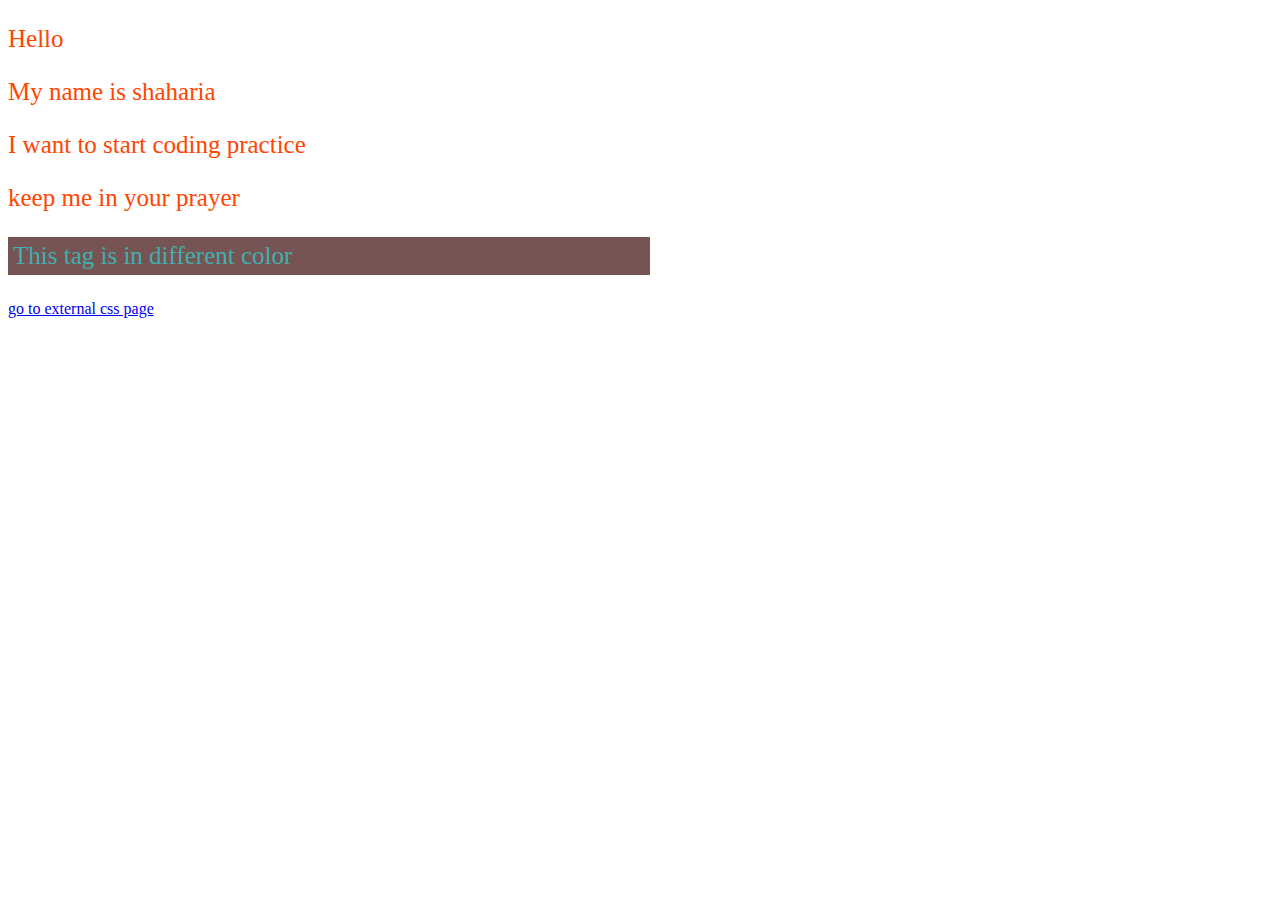
<file: basic-selectors.html>
<!DOCTYPE html>
<html lang="en">
<head>
  <meta charset="UTF-8">
  <meta http-equiv="X-UA-Compatible" content="IE=edge">
  <meta name="viewport" content="width=device-width, initial-scale=1.0">
  <title>basic selectors in html, css</title>
  <style>
    p{
      color: orangered;
      font-size: 25px;
    }
    #unique{
      color: #40afaf;
      background-color: #775454;
      width: 50%;
      padding: 5px;
    }
  </style>
</head>
<body>
  <p>Hello</p>
  <p>My name is shaharia</p>
  <p>I want to start coding practice</p>
  <p>keep me in your prayer</p>

  <p id="unique">This tag is in different color </p>
  <!-- note 
  css er id use krte hole # 
  css er class korte hole . 
  css er tag use krle normal tag like p 
  -->
  <a href="external-css.html">go to external css page </a>
</body>
</html>
</file>
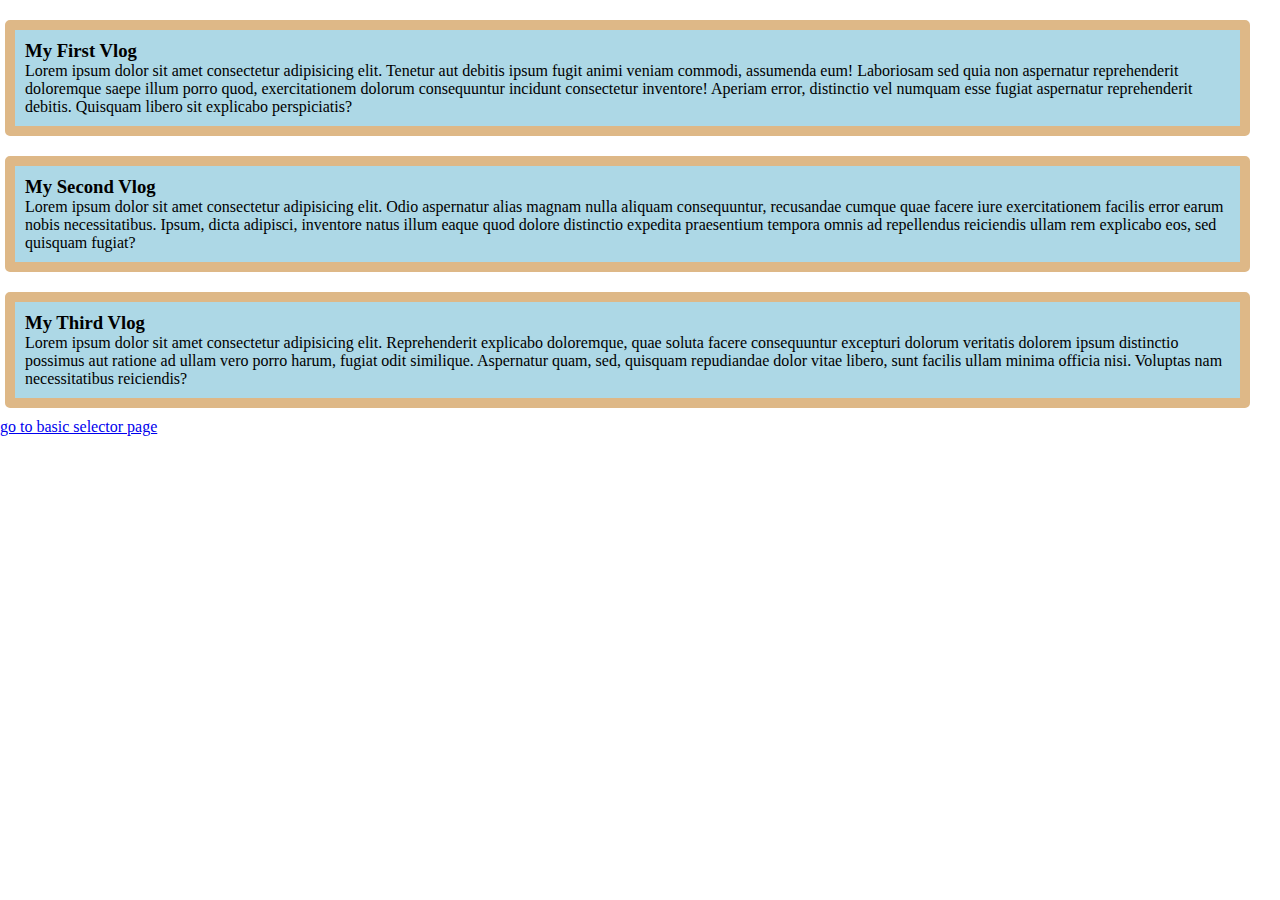
<file: blogs.html>
<!DOCTYPE html>
<html lang="en">
<head>
  <meta charset="UTF-8">
  <meta http-equiv="X-UA-Compatible" content="IE=edge">
  <meta name="viewport" content="width=device-width, initial-scale=1.0">
  <title>Blogs/border</title>
  <style>
    *{
      margin: 0;
    }
    .blog{
      background-color:lightblue;
      border: 10px solid burlywood;
      border-radius: 5px;
      margin: 20px 30px 10px 5px;
      padding: 10px;
    }
  </style>
</head>
<body>
  <div class="blog">
    <h3>My First Vlog </h3>
    <p>Lorem ipsum dolor sit amet consectetur adipisicing elit. Tenetur aut debitis ipsum fugit animi veniam commodi, assumenda eum! Laboriosam sed quia non aspernatur reprehenderit doloremque saepe illum porro quod, exercitationem dolorum consequuntur incidunt consectetur inventore! Aperiam error, distinctio vel numquam esse fugiat aspernatur reprehenderit debitis. Quisquam libero sit explicabo perspiciatis?</p>
  </div>
  <div class="blog">
    <h3>My Second Vlog </h3>
    <p>Lorem ipsum dolor sit amet consectetur adipisicing elit. Odio aspernatur alias magnam nulla aliquam consequuntur, recusandae cumque quae facere iure exercitationem facilis error earum nobis necessitatibus. Ipsum, dicta adipisci, inventore natus illum eaque quod dolore distinctio expedita praesentium tempora omnis ad repellendus reiciendis ullam rem explicabo eos, sed quisquam fugiat?</p>
  </div>
  <div class="blog">
    <h3>My Third Vlog </h3>
    <p>Lorem ipsum dolor sit amet consectetur adipisicing elit. Reprehenderit explicabo doloremque, quae soluta facere consequuntur excepturi dolorum veritatis dolorem ipsum distinctio possimus aut ratione ad ullam vero porro harum, fugiat odit similique. Aspernatur quam, sed, quisquam repudiandae dolor vitae libero, sunt facilis ullam minima officia nisi. Voluptas nam necessitatibus reiciendis?</p>
  </div>
  <!-- 
    border er rules : 
    1. content 
    2. paddinh
    3. margin
    4. border
    5. height/width 
   -->
   <a href="basic-selectors.html">go to basic selector page</a>
</body>
</html>
</file>
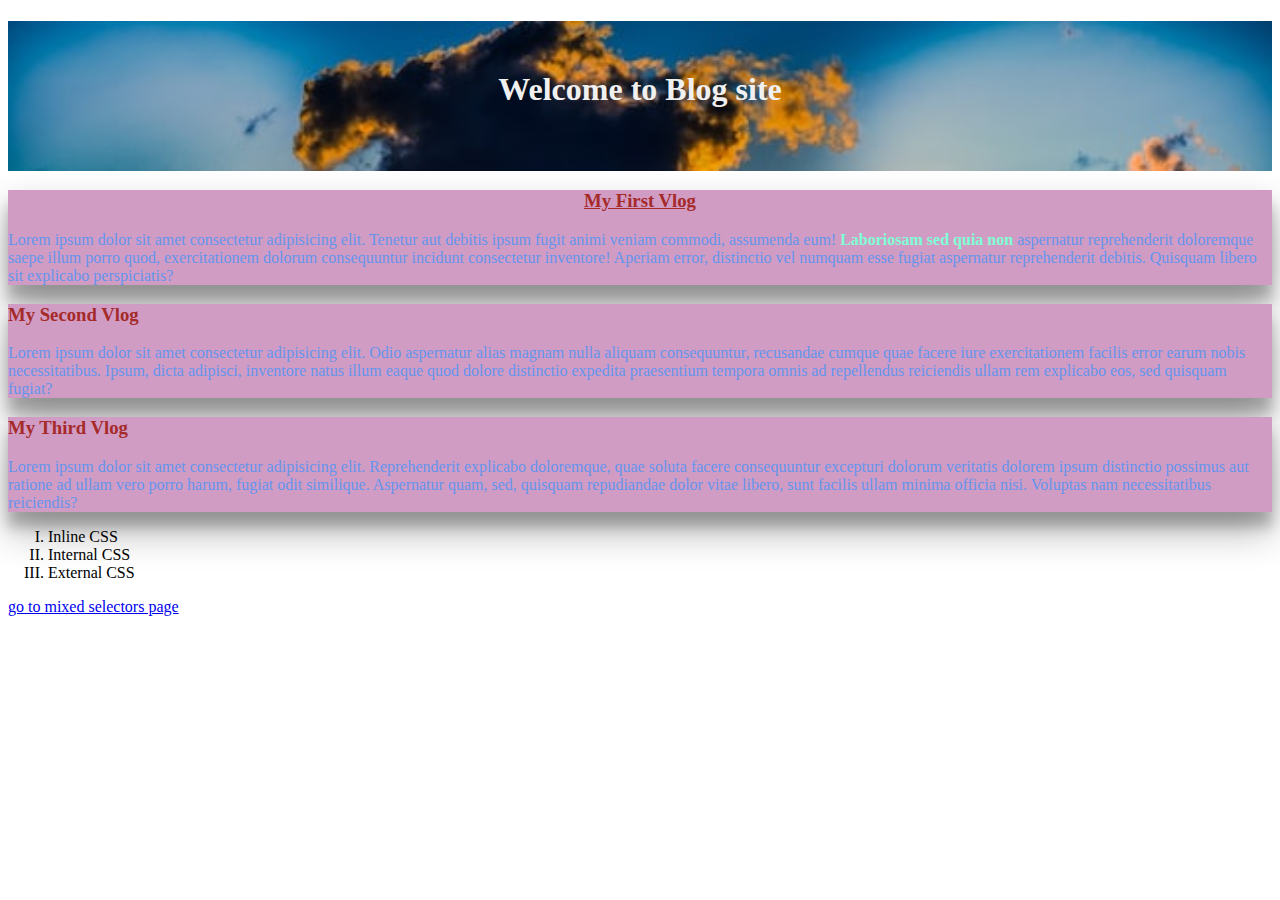
<file: external-css.html>
<!DOCTYPE html>
<html lang="en">
<head>
  <meta charset="UTF-8">
  <meta http-equiv="X-UA-Compatible" content="IE=edge">
  <meta name="viewport" content="width=device-width, initial-scale=1.0">
  <title>External CSS</title>
  <link rel="stylesheet" href="css/style.css">
</head>
<body>
 <header class="header">
  <h1 class="page-title">Welcome to Blog site </h1>
 </header>
      
      <div class="blog">
        <h3 style="text-align: center; text-decoration: underline;">My First Vlog </h3>
        <p>Lorem ipsum dolor sit amet consectetur adipisicing elit. Tenetur aut debitis ipsum fugit animi veniam commodi, assumenda eum! <strong style="color: aquamarine;">Laboriosam sed quia non</strong> aspernatur reprehenderit doloremque saepe illum porro quod, exercitationem dolorum consequuntur incidunt consectetur inventore! Aperiam error, distinctio vel numquam esse fugiat aspernatur reprehenderit debitis. Quisquam libero sit explicabo perspiciatis?</p>
      </div>
      <div class="blog">
        <h3>My Second Vlog </h3>
        <p>Lorem ipsum dolor sit amet consectetur adipisicing elit. Odio aspernatur alias magnam nulla aliquam consequuntur, recusandae cumque quae facere iure exercitationem facilis error earum nobis necessitatibus. Ipsum, dicta adipisci, inventore natus illum eaque quod dolore distinctio expedita praesentium tempora omnis ad repellendus reiciendis ullam rem explicabo eos, sed quisquam fugiat?</p>
      </div>
      <div class="blog">
        <h3>My Third Vlog </h3>
        <p>Lorem ipsum dolor sit amet consectetur adipisicing elit. Reprehenderit explicabo doloremque, quae soluta facere consequuntur excepturi dolorum veritatis dolorem ipsum distinctio possimus aut ratione ad ullam vero porro harum, fugiat odit similique. Aspernatur quam, sed, quisquam repudiandae dolor vitae libero, sunt facilis ullam minima officia nisi. Voluptas nam necessitatibus reiciendis?</p>
      </div>
      <ol type="I">
        <li>Inline CSS</li>
        <li>Internal CSS</li>
        <li>External CSS</li>
      </ol>
      <a href="mixed-selectors.html">go to mixed selectors page</a>
</body>
</html>
</file>
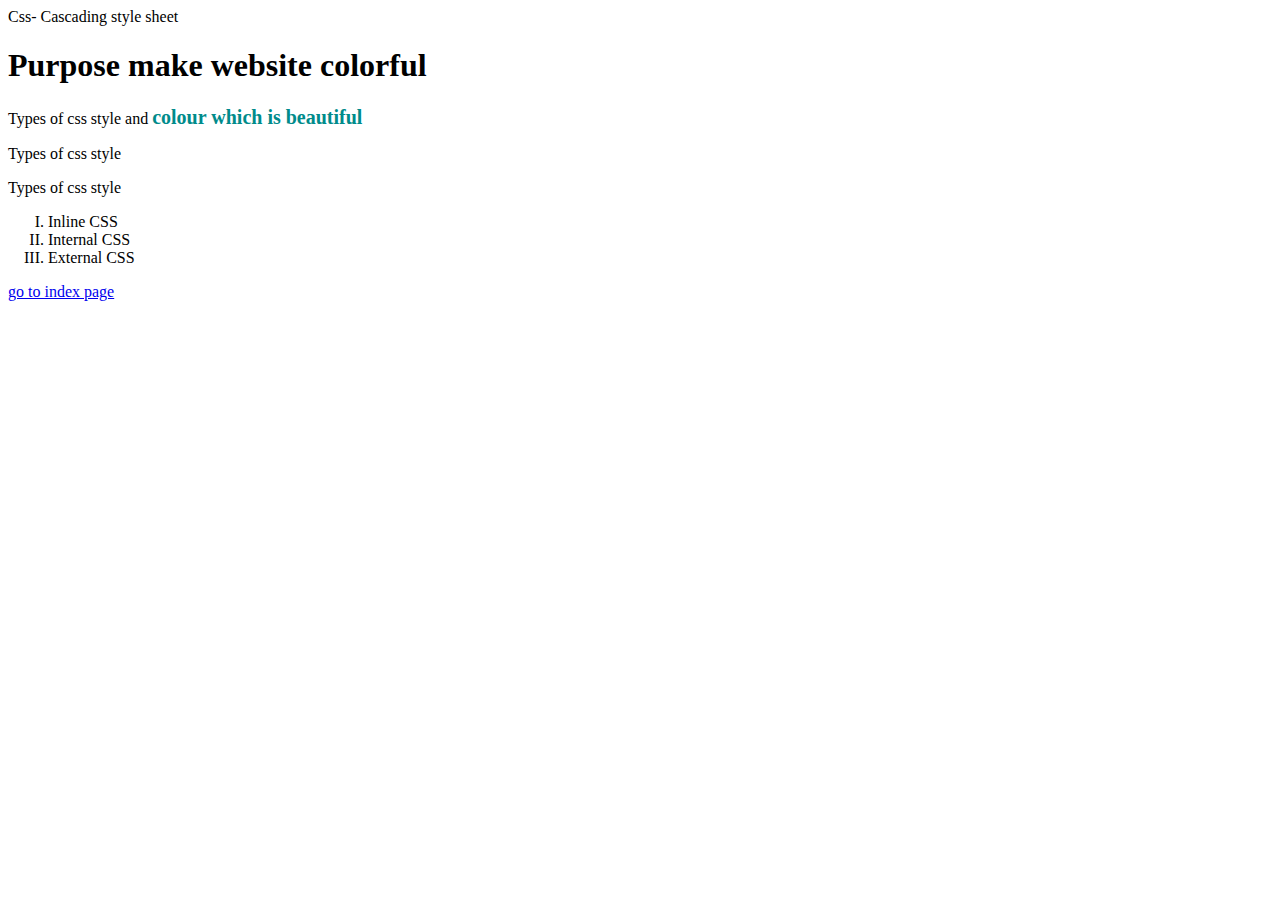
<file: mixed-selectors.html>
<!DOCTYPE html>
<html lang="en">
<head>
  <meta charset="UTF-8">
  <meta http-equiv="X-UA-Compatible" content="IE=edge">
  <meta name="viewport" content="width=device-width, initial-scale=1.0">
  <title>Mixed selectors </title>
  <style>
    .colourful{
      color: darkcyan;
      font-size: 20px;
      font-weight: 600;
    }
  </style>
</head>
<body>
  Css- Cascading style sheet 
  <h1>Purpose make website colorful  </h1>
  <p>Types of css style and <span class="colourful">colour which is beautiful</span>  </p>
  <p>Types of css style</p>
  <p>Types of css style</p>
  <ol type="I">
    <li>Inline CSS</li>
    <li>Internal CSS</li>
    <li>External CSS</li>
  </ol>
  <a href="index.html">go to index page </a>
</body>
</html>
</file>
<file: css/style.css>
.header{
  height: 150px;
  background-image: url(../img/pic.jpg);
  background-repeat: no-repeat; 
  background-size:cover;
  
}
h3{
  color: brown;
}
h1{
  color: #f0f0f0;
  text-align: center;
  padding-top: 50px;
}
p{
  color: cornflowerblue;
}
.blog{
  background: #d19cc4;
  box-shadow: rgba(0, 0, 0, 0.3) 0px 19px 38px, rgba(0, 0, 0, 0.22) 0px 15px 12px;
}
/*  */
</file>
